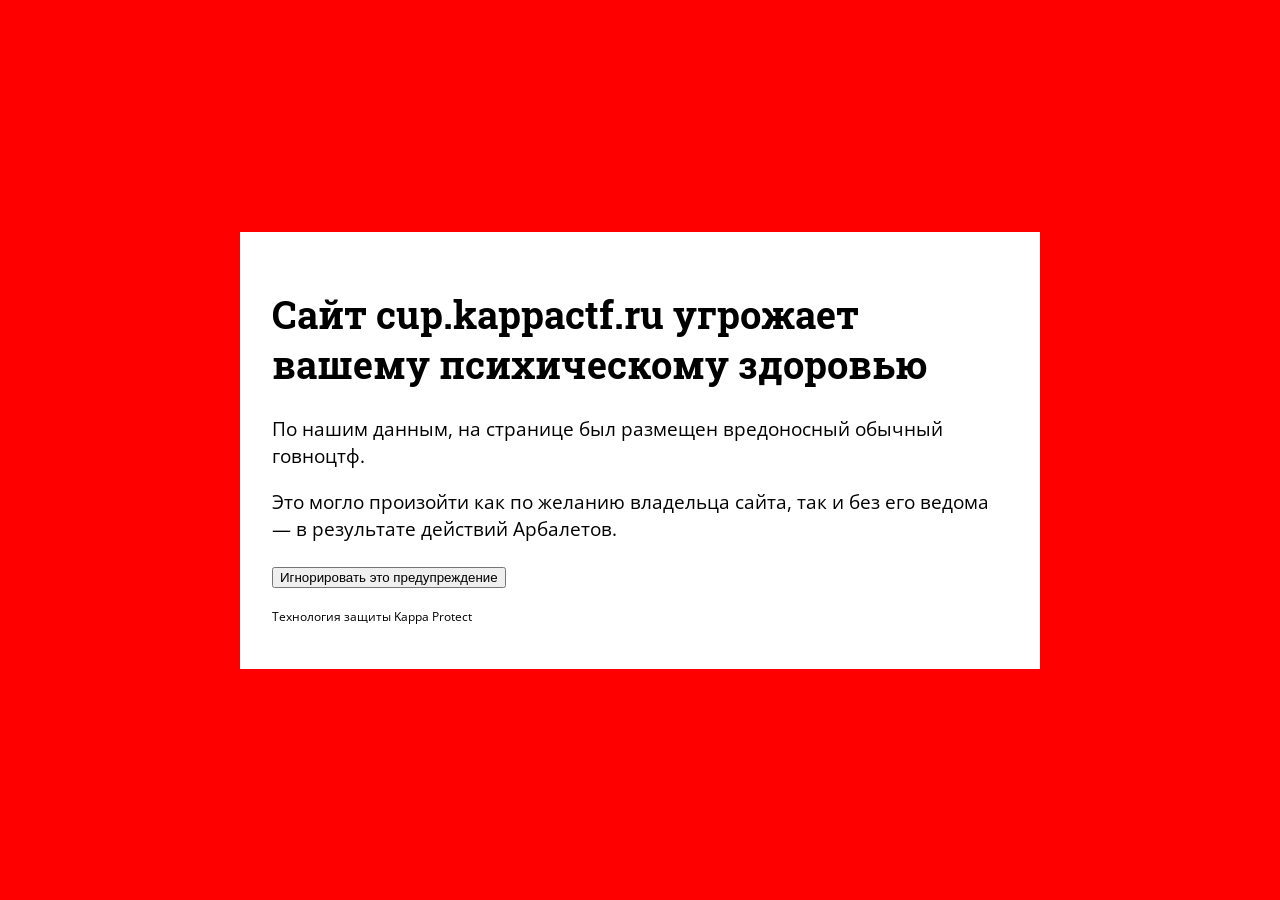
<file: index.kek.html>
<!DOCTYPE html>
<html>
<head>
<meta charset="utf-8" />
<title>Кубок Каппы</title>
<link rel="stylesheet" href="dezzing.css" />
</head>
<body>
    <div class="protect">
        <div class="protect-content">
            <audio id="scream" src="scream.mp3"></audio>
            <audio id="village" src="village.mp3" loop></audio>

            <h1>Сайт cup.kappactf.ru угрожает вашему психическому здоровью</h1>
            <p>По нашим данным, на странице был размещен вредоносный обычный говноцтф.</p>
            <p>Это могло произойти как по желанию владельца сайта, так и без его ведома —
               в результате действий Арбалетов.</p>
            <p><button id="ignore">Игнорировать это предупреждение</button></p>
            <p class="sticky-bottom">Технология защиты Kappa Protect</p>
        </div>
    </div>
    <div class="logo">
    </div>
    <div class="content">
        <h1>КУБОК Каппы РОССИИ</h1>
        <h2>3 марта 2019<br/>Инновационный центр «ИТМО»</h2>
        
        <p>Масштабный CTF-турнир, во время которого
        команды-победители тренировок кзыфов, а также
        разработчики тренировок сойдутся в легендарной
        битве, чтобы выявить сильнейшую российскую команду
        по итогам века</p>
        
        <p class="sticky-bottom">Kappa CTF Team, 2019. Кнопка: Узнать подробнее</p>
    </div>
    <script src="kaef.js"></script>
</body>
</html>
</file>
<file: dezzing.css>
@import url("https://fonts.googleapis.com/css?family=Roboto+Slab:700&amp;subset=cyrillic,cyrillic-ext");
@import url("https://fonts.googleapis.com/css?family=Open+Sans:300");

html, body {
    margin: 0;
    padding: 0;
}

body {
    display: flex;
    font-family: "Open Sans";
    align-items: stretch;
    min-height: 100vh;
    font-size: 1.2rem;
}

h1, h2 {
    font-family: "Roboto Slab";
}

h2 {
    font-size: 1.5rem;
}

.protect {
    position: fixed;
    display: flex;
    justify-content: center;
    align-items: center;
    top: 0;
    left: 0;
    right: 0;
    bottom: 0;
    background: red;
}

.protect-content {
    width: 800px;
    max-width: 90%;
    background: white;
    padding: 2rem;
    box-sizing: border-box;
}

.logo, .content {
    flex: 1;
}

.logo {
    background-image: url('kappacup.png');
    background-repeat: repeat-y;
    background-position: center center;
    background-color: yellow;
    background-size: contain;
}

.content {
    display: flex;
    padding: 1rem;
    box-sizing: border-box;
    /*align-items: center;*/
    justify-content: center;
    flex-direction: column;
    background-color: #B8DDE8;
}

.sticky-bottom {
    font-size: 0.75rem;
    font-color: gray;
}

.canvas {
    position: fixed;
    top: 0;
    left: 0;
    right: 0;
    bottom: 0;
}

.canvas__rucya {
    z-index: 1337;
}

.canvas__kzyf {
    z-index: 1338;
}

.rucya {
    position: absolute;
    background-image: url('rucya.png');
    width: 250px;
    height: 500px;
    background-size: contain;
    background-repeat: no-repeat;
}

.bird {
    position: absolute;
    width: 640px;
    height: 640px;
    background-image: url('kzyf.png');
    background-size: contain;
    background-repeat: no-repeat;
}

.bird.right {
    transform: scale(-1, 1);
}
</file>
